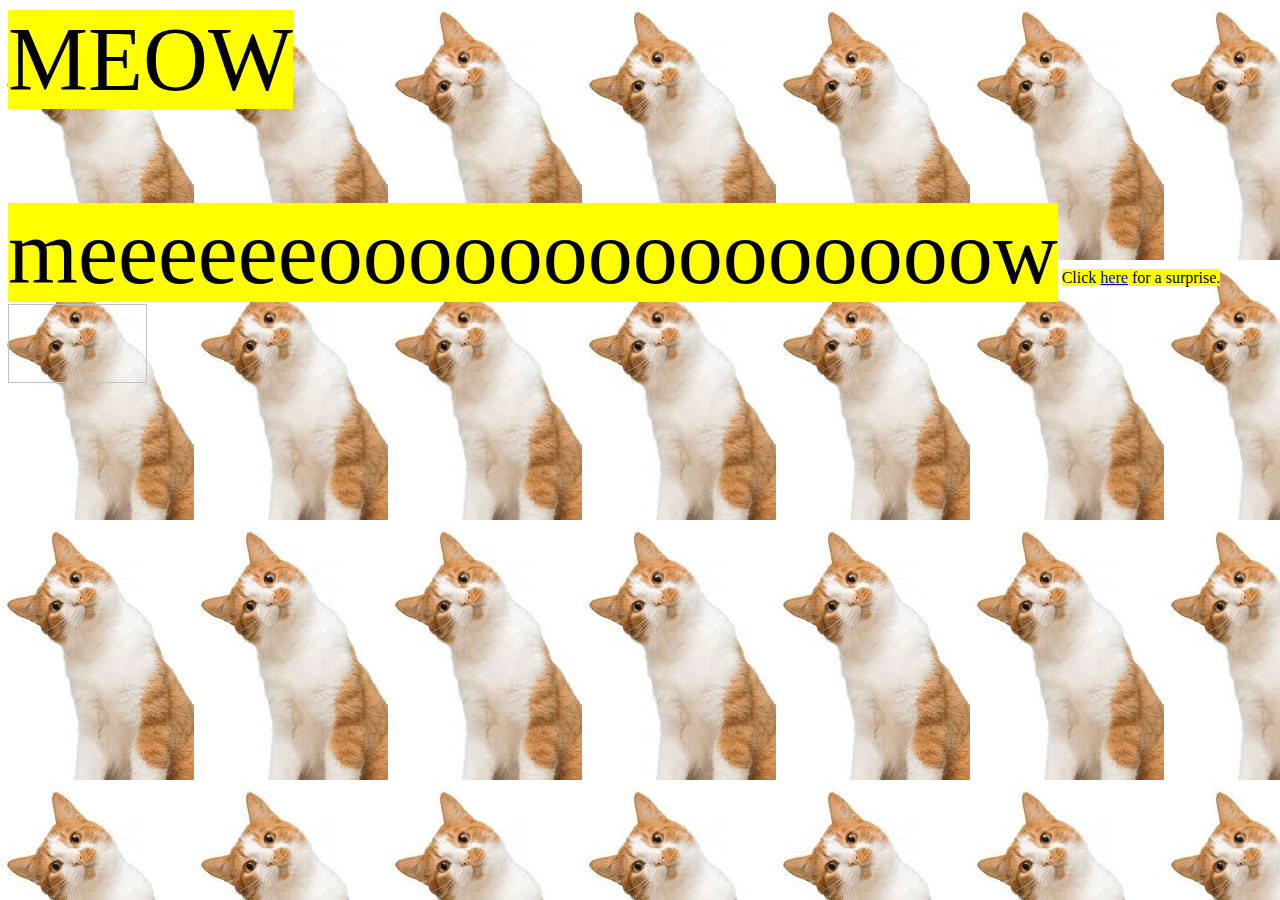
<file: cat.html>
<html>
<head>
<title>cat</title>
<p style="colour: blue; font-size: 90px;"><mark>MEOW</mark></P>
    <p2 style="colour: red; font-size:90px;"><mark>meeeeeeooooooooooooooow</mark></p2>
    <mark>Click <a href="https://media0.giphy.com/media/BK1EfIsdkKZMY/giphy.webp?cid=790b76111b5fccdd3af0e77773e9bc4a6e169d34aa9356e6&rid=giphy.webp">here</a> for a surprise.</mark>
 <div>
    <img src"/HTML/garfield.gif" width="139" height="79">      
</div> 
<style>
body{
    background-image: url("cat.jpg");
}

</style>
</head>
</html>
</file>
